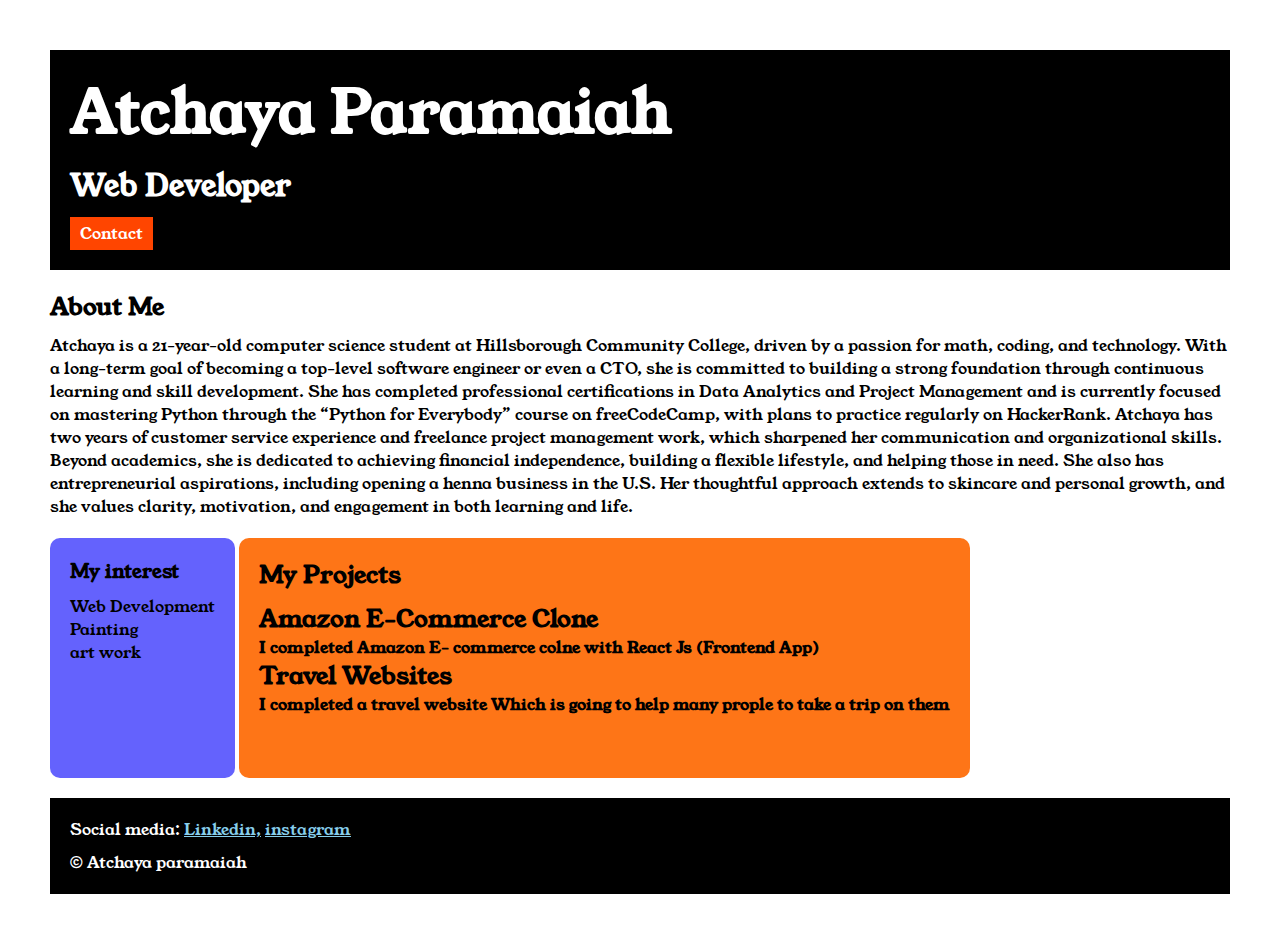
<file: index.html>
<!DOCTYPE html>

<html>

<head>
    <title>Porfolio</title>
    <link rel="stylesheet" href="style.css">
    <link rel="preconnect" href="https://fonts.googleapis.com">
    <link rel="preconnect" href="https://fonts.gstatic.com" crossorigin>
    <link href="https://fonts.googleapis.com/css2?family=Young+Serif&display=swap" rel="stylesheet">
</head>

<body>
    <div class="container">
        <div class="section-one">
            <h1 class="section-one__name">Atchaya Paramaiah</h1>
            <h4 class="section-one__role">Web Developer</h4>
            <a class="section-one__contact"
                href="Contact.html">Contact</a>
        </div>
        <div class="section-two">

            <h2 class="section-two__title">About Me</h2>
            <p class="section-two__desc">Atchaya is a 21-year-old computer science student at Hillsborough Community
                College, driven by a passion for
                math, coding, and technology. With a long-term goal of becoming a top-level software engineer or even a
                CTO,
                she
                is committed to building a strong foundation through continuous learning and skill development. She has
                completed professional certifications in Data Analytics and Project Management and is currently focused
                on
                mastering Python through the “Python for Everybody” course on freeCodeCamp, with plans to practice
                regularly
                on
                HackerRank. Atchaya has two years of customer service experience and freelance project management work,
                which
                sharpened her communication and organizational skills. Beyond academics, she is dedicated to achieving
                financial
                independence, building a flexible lifestyle, and helping those in need. She also has entrepreneurial
                aspirations, including opening a henna business in the U.S. Her thoughtful approach extends to skincare
                and
                personal growth, and she values clarity, motivation, and engagement in both learning and life.</p>
        </div>

        <div class="section-three">
            <h3 class="section-three__title">My interest</h3>
            <ul class="section-three__desc" style="list-style-type:square">
                <li>Web Development</li>
                <li>Painting</li>
                <li>art work</li>
            </ul>
        </div>

        <div class="section-four">
            <h2 class="section-four__title">My Projects</h2>
            <ul class="section-four__desc">
                <li>
                    <h2>Amazon E-Commerce Clone</h2>
                </li>
                <h4>I completed Amazon E- commerce colne with React Js (Frontend App)</h4>
                <li>
                    <h2>Travel Websites</h2>
                </li>
                <h4>I completed a travel website Which is going to help many prople to take a trip on them</h4>
            </ul>
            <p>
        </div>
        <div class="section-five">
            <p class="section-five__title">Social media:
                <a href="linkedin.com/in/atchaya-paramaiah-23a85a2b5">Linkedin,</a>
                <a href="https://www.instagram.com/">instagram</a>
            </p>

            <p class="section-five__desc">
                &copy; Atchaya paramaiah
            </p>
        </div>
    </div>
</body>


</html>
</file>
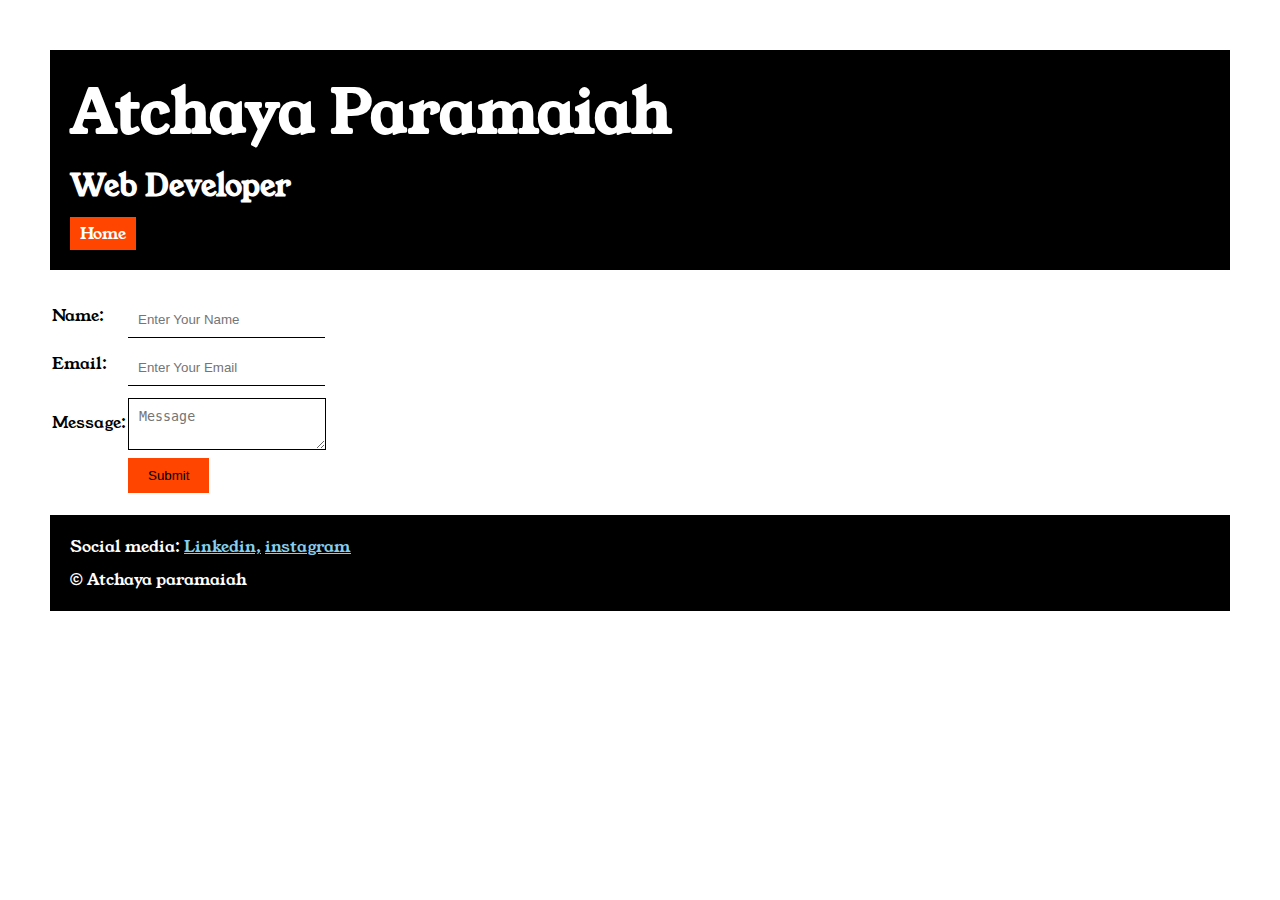
<file: Contact.html>
<!DOCTYPE html>
<html lang="en">

<head>
    <meta charset="UTF-8">
    <meta name="viewport" content="width=device-width, initial-scale=1.0">
    <title>Contact</title>
    <link rel="stylesheet" href="style.css">
    <link rel="preconnect" href="https://fonts.googleapis.com">
    <link rel="preconnect" href="https://fonts.gstatic.com" crossorigin>
    <link href="https://fonts.googleapis.com/css2?family=Young+Serif&display=swap" rel="stylesheet">
</head>


<body>

    <div class="container">
        <div class="section-one">
            <h1 class="section-one__name">Atchaya Paramaiah</h1>
            <h4 class="section-one__role">Web Developer</h4>
            <a class="section-one__contact" href="index.html">Home</a>
        </div>
        <div class="contact-form">
            <form>
                <table>
                    <tr>
                        <td>Name:</td>
                        <td><input type="text" placeholder="Enter Your Name" class="contact-form__input"></td>
                    </tr>
                    <tr>
                        <td>Email:</td>
                        <td><input type="email" placeholder="Enter Your Email" class="contact-form__input"></td>
                    </tr>
                    <tr>
                        <td>Message:</td>
                        <td><textarea placeholder="Message" class="contact-form__textarea"></textarea></td>
                    </tr>
                    <tr>
                        <td></td>
                        <td><input type="submit" class="contact-form__submit"></td>
                    </tr>
                </table>
            </form>

        </div>


        <div class="section-five">
            <p class="section-five__title">Social media:
                <a href="linkedin.com/in/atchaya-paramaiah-23a85a2b5">Linkedin,</a>
                <a href="https://www.instagram.com/">instagram</a>
            </p>

            <p class="section-five__desc">
                &copy; Atchaya paramaiah
            </p>
        </div>
    </div>

</body>

</html>
</file>
<file: style.css>
*{
    padding: 0;
    margin:0;

}
body{
    font-family: "Young Serif", serif;
}
.container{
    padding: 50px;
}
.section-one{
    background-color: black;
    color: white;
    padding: 20px;
}
.section-one__contact{
    background-color: orangered;
    color: white;
    text-decoration: none;
    padding-right: 10px;
    padding-left: 10px;
    padding-top: 5px;
    padding-bottom: 5px;
    display: inline-block;
    margin-top: 10px;
}
.section-one__name{
    font-size: 60px;
}
.section-one__role{
    font-size: 30px;
    margin-top: 10px;
}
.section-two,.section-three,.section-four,.section-five{
    margin-top: 20px;
}

.section-two__desc,.section-three__desc,.section-four__desc,.section-five__desc{
    margin-top: 10px;
}
.section-five{
    background-color: black;
    color: white;
    padding: 20px;
}
.section-five__title a{
    color: skyblue;
}
.section-three li,.section-four li{
    list-style: none;
}

.section-three{
    background-color: #6462FD;
    padding: 20px;
    display:inline-block;
    height: 200px;
    border-radius: 10px;
    vertical-align: top;
}

.section-four{
    background-color: #FE7517;
    color: black;
    padding: 20px;
    display: inline-block;
    height: 200px;
    border-radius: 10px;
    vertical-align: top;
}

.contact-form{
    margin-top: 20px;
}
.contact-form__input,.contact-form__textarea,.contact-forn__submit{
    margin-top: 10px;
}

.contact-form__input{
    padding: 10px;
    border: none;
    border-bottom: solid black 1px;
}

.contact-form__textarea{
    padding: 10px;
    border: none;
    border: solid black 1px;
}

.contact-form__submit{
    padding-top: 10px;
    padding-bottom: 10px;
    padding-left: 20px;
    padding-right: 20px;
    background-color: orangered;
    color: black;
    border: none;
    
}
</file>
